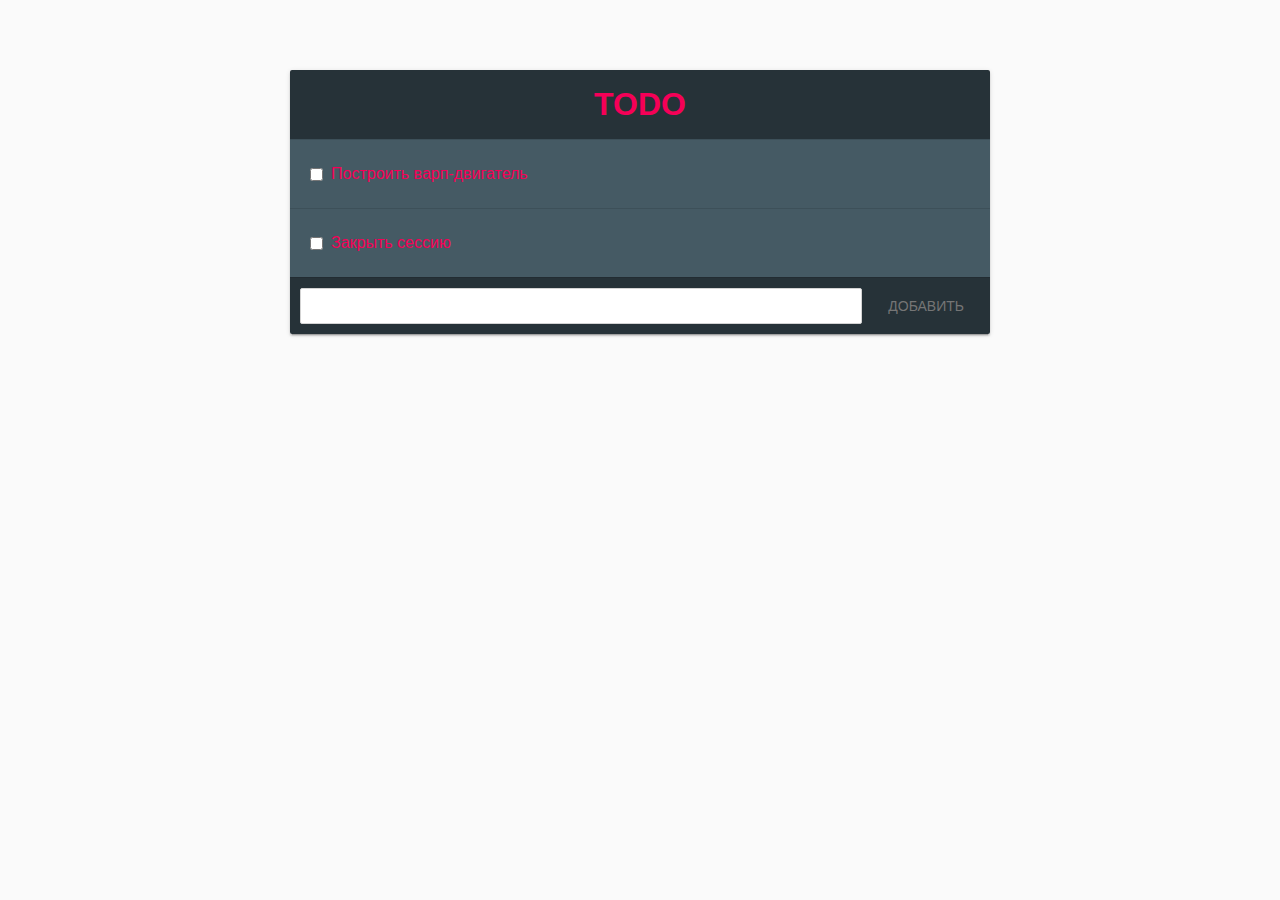
<file: JavaScript_ToDo/index.html>
<!DOCTYPE html>
<html>
    <head>
        <meta charset="utf-8">
        <meta name="viewport" content="width=device-width, initial-scale=1, user-scalable=no">
        <title>TODO</title>
        <link rel="shortcut icon" href="" type="image/x-icon">
        <link rel="stylesheet" href="css/style.css">
    </head>

    <body>
        <main id="app">
            <header>
                <h1>TODO</h1>
            </header>

            <ul id="todo-list">
                <li class="todo-item">
                    <input class="checkbox" type="checkbox">
                    <label class="title">Построить варп-двигатель</label>
                    <input class="textfield" type="text">
                    <button class="edit">Изменить</button>
                    <button class="delete">Удалить</button>
                </li>

                <li class="todo-item">
                    <input class="checkbox" type="checkbox">
                    <label class="title">Закрыть сессию</label>
                    <input class="textfield" type="text">
                    <button class="edit">Изменить</button>
                    <button class="delete">Удалить</button>
                </li>
            </ul>

            <form id="todo-form">
                <input id="add-input" type="text">
                <button id="add-button" type="submit">Добавить</button>
            </form>
        </main>

        <script src="javascript/app.js"></script>
    </body>
</html>
</file>
<file: JavaScript_ToDo/css/style.css>
body {
    background-color: #fafafa;
    color: #F50057;
    font-family: 'Consolas', Arial, Helvetica, sans-serif;
    margin: 0;
}

ul {
    list-style: none;
    margin: 0;
    padding: 0;
}

button {
    background: 0 0;
    border: none;
    border-radius: 2px;
    color: #757575;
    position: relative;
    height: 36px;
    margin: 0;
    min-width: 64px;
    padding: 0 16px;
    display: inline-block;
    font-family: "Consolas","Helvetica","Arial",sans-serif;
    font-size: 14px;
    font-weight: 500;
    text-transform: uppercase;
    letter-spacing: 0;
    overflow: hidden;
    will-change: box-shadow;
    transition: box-shadow .2s cubic-bezier(.4,0,1,1),background-color .2s cubic-bezier(.4,0,.2,1),color .2s cubic-bezier(.4,0,.2,1);
    outline: none;
    cursor: pointer;
    text-decoration: none;
    text-align: center;
    line-height: 36px;
    vertical-align: middle;
}

button:hover {
    background-color: rgba(158,158,158,.2);
}

button:active {
    background-color: rgba(158,158,158,.4);
}

button.icon {
    border-radius: 50%;
    font-size: 24px;
    height: 32px;
    margin-left: 0;
    margin-right: 0;
    min-width: 32px;
    width: 32px;
    padding: 0;
    overflow: hidden;
    line-height: normal;
}

button .material-icons {
    position: absolute;
    top: 50%;
    left: 50%;
    transform: translate(-12px,-12px);
    line-height: 24px;
    width: 24px;
    vertical-align: middle;
}

input {
    font-family: 'Consolas', Arial, Helvetica, sans-serif;
    font-size: 1rem;
    color: #757575;
    padding: .5em;
    border-radius: 2px;
    border: 1px solid lightgray;
    outline: none;
}

main {
    background: #fff;
    width: 700px;
    margin: 70px auto;
    border-radius: 2px;
    overflow: hidden;
    box-shadow: 0 2px 2px 0 rgba(0,0,0,.14),0 3px 1px -2px rgba(0,0,0,.2),0 1px 5px 0 rgba(0,0,0,.12);
}

header {
    display: flex;
    align-items: center;
    padding: 0 1rem;
    color: white;
    background-color: #263238;
    text-align: center;
    text-transform: uppercase;
}

header h1 {
    display: inline-block;
    color: #F50057;
    margin: 1rem auto;
}


/* Todo Item */
.todo-item {
    display: flex;
    font-size: 1rem;
    border-top: 1px solid rgba(0,0,0,.1);
    background-color: #455A64;
    transition: all .2s;
    -webkit-user-select: none;
    user-select: none;
    padding: 1em;
    align-items: center;
}

.todo-item.completed * {
    color: lightgray;
}

.todo-item .checkbox {
    margin-right: .5rem;
}

.todo-item .title,
.todo-item .textfield {
    margin-right: auto;
}

.todo-item.completed .title {
    text-decoration: line-through;
}

.todo-item.editing .title {
    display: none;
}

.todo-item .textfield {
    display: none;
}

.todo-item.editing .textfield {
    display: block;
}

.todo-item button {
    opacity: 0;
    transition: all .2s;
}

.todo-item:hover button:not(.checkbox) {
    opacity: 1;
}



/* Todo form */

#todo-form {
    display: flex;
    background-color: #263238;
    border-top: 1px solid rgba(0,0,0,.1);
    padding: 10px;
}

#todo-form input {
    flex: 1;
    outline: none;
    transition: all .2s;
}

#todo-form input:focus {
    border: 1px solid #f0db4f;
}

#todo-form button {
    margin-left: 10px;
}
</file>
